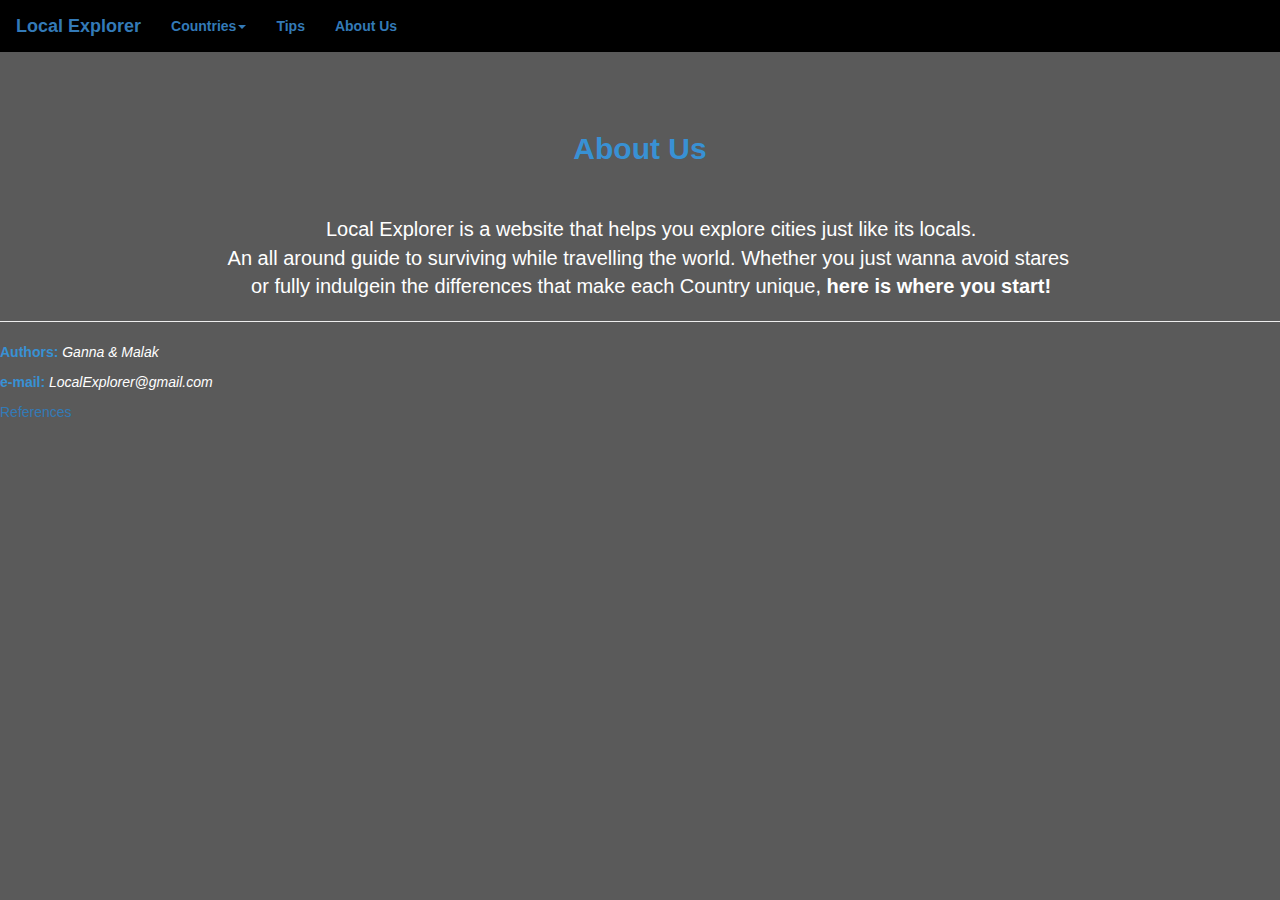
<file: aboutUs.html>
<!DOCTYPE html>
<html>
    <head>
        
        <title lang="en"></title>
        <link rel="icon" href="images/actuallogo.png">
        <meta charset="UTF-8">
        <meta name="vewport" content="width=device-width, inital-scale=1">
        <link rel="stylesheet" href="css/bootstrap.css">
        <link rel="stylesheet" href="css/navbar.css">
        <link rel="stylesheet" href="css/AboutStyle.css">
        
    </head>
    
    <body>
        
        <nav class="navbar">
            <div class="containter">
                <div class="navbar-header">
                    <a class="navbar-brand" href="home.html"><b>Local Explorer</b></a>
                </div>
                <div id="NavbarBody">
                    <ul class="nav navbar-nav">
                        <li class="dropdown">
                            <a href="#" data-toggle="dropdown" class="dropdown-toggle"><b>Countries</b><span class="caret"></span></a>
                            <ul class="dropdown-menu">
                                <li><a href="countries/egypt.html"><b>Egypt</b></a></li>
                                <li><a href="countries/india.html"><b>India</b></a></li>
                                <li><a href="countries/unitedKingdom.html"><b>United Kingdom</b></a></li>
                                <li><a href="countries/china.html"><b>China</b></a></li>
                                <li><a href="countries/spain.html"><b>Spain</b></a></li>
                            </ul>
                        </li>
                        <li><a href="Tips.html"><b>Tips</b></a></li>
                        <li><a href="aboutUs.html" target="_blank"><b>About Us</b></a></li>

                    </ul>
                </div>
            </div>
        </nav>
        <br />
        <br />
        <h2><b>About Us</b></h2>
        <br />
        <br />

        <p class="main">
            &nbsp;&nbsp;&nbsp;&nbsp;Local Explorer is a website that helps you explore cities just like its locals. <br />
            &nbsp;&nbsp;&nbsp;An all around guide to surviving while travelling the world. Whether you just wanna avoid stares <br />&nbsp;&nbsp;&nbsp;&nbsp;or fully indulgein the differences that make each Country unique, <b>here is where you start!</b>
        </p>
        <hr />
        <address>
            <p><b>Authors:</b> <em>Ganna &amp; Malak</em></p>
            <p><b>e-mail:</b> <em>LocalExplorer@gmail.com</em></p>
            <a href="references.html">References</a>
        </address>
        
        
        <script src="js/jquery3.2.1.js"></script>
        <script src="js/bootstrap.js"></script>
    </body>
</html>
</file>
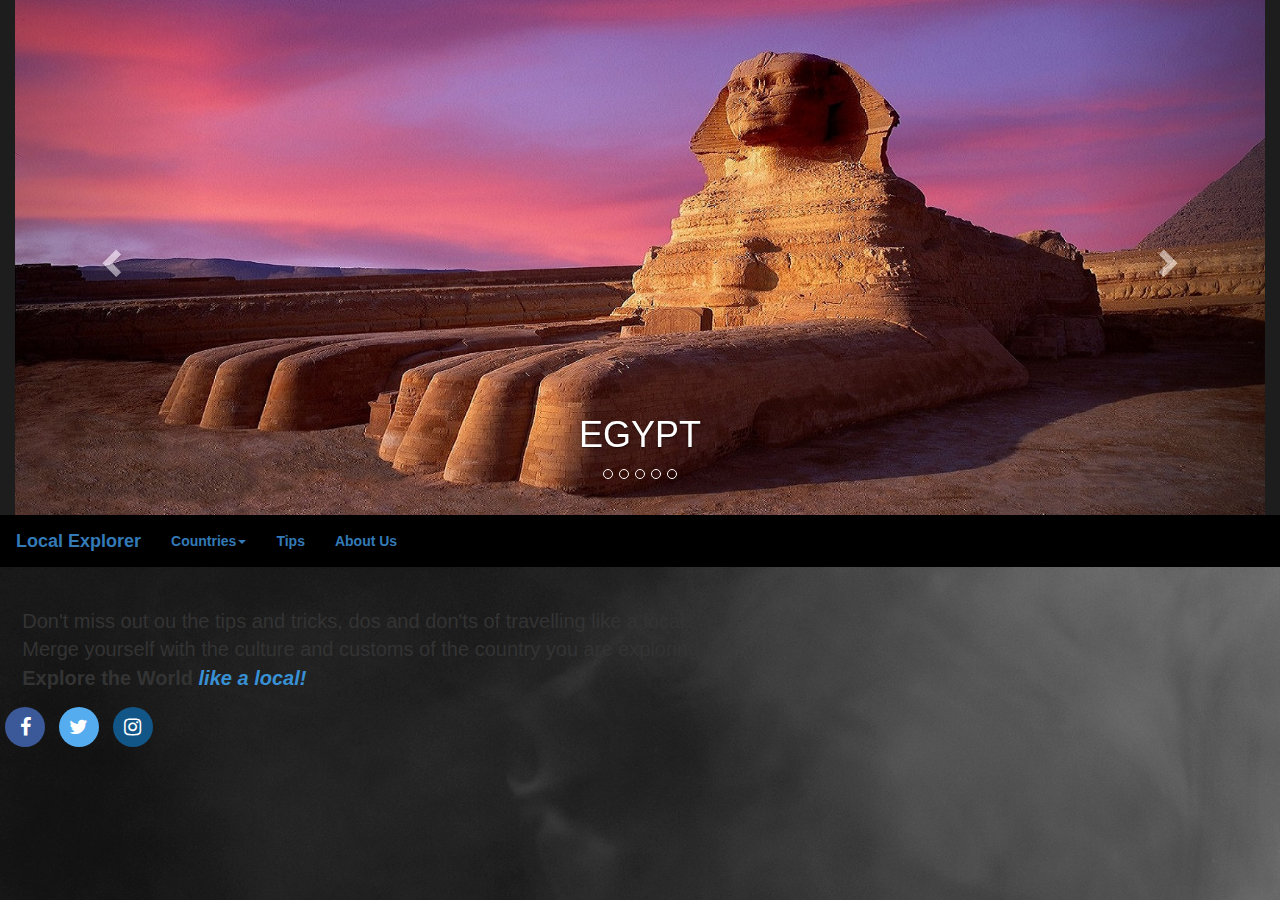
<file: home.html>
<!DOCTYPE>
<html>
    <head>
        
        <title lang="en">Local Explorer</title>
        <link rel="icon" href="images/actuallogo.png">
        <meta charset="UTF-8">
        <meta name="vewport" content="width=device-width, inital-scale=1">
        <link rel="stylesheet" href="css/bootstrap.css">
        <link rel="stylesheet" href="css/navbar.css">
        <link rel="stylesheet" href="https://cdnjs.cloudflare.com/ajax/libs/font-awesome/4.7.0/css/font-awesome.min.css">
        <link rel="stylesheet" href="css/HomeStyle.css">
        
    </head>
    
    <body>

    <div id="background">
    <div class="container-fluid">
        <div id="CountryCarousel" class="carousel slide" data-ride="carousel"> <!-- div contains Carousel-->
           
            <!-- Indicators -->
            <ol class="carousel-indicators">
                <li data-target="#CountryCarousel" data-slide-to="0"></li>
                <li data-target="#CountryCarousel" data-slide-to="1"></li>
                <li data-target="#CountryCarousel" data-slide-to="2"></li>
                <li data-target="#CountryCarousel" data-slide-to="3"></li>
                <li data-target="#CountryCarousel" data-slide-to="4"></li>  
            </ol>
            
            <!--Carousel Content -->
            <div class="carousel-inner">
                <div class="item active"><img src="images/egypt.jpg" alt="Egypt"><div class="carousel-caption"><a href="countries/egypt.html"><h1>EGYPT</h1></a></div></div>
                <div class="item"><img src="images/china.jpg" alt="China"><div class="carousel-caption"><a href="countries/china.html"><h1>CHINA</h1></a></div></div>
                <div class="item"><img src="images/india.jpg" alt="India"><div class="carousel-caption"><a href="countries/india.html"><h1>INDIA</h1></a></div></div>
                <div class="item"><img src="images/spain.jpg" alt="Spain"><div class="carousel-caption"><a href="countries/spin.html"><h1>SPAIN</h1></a></div></div>
                <div class="item"><img src="images/england.jpg" alt="England"><div class="carousel-caption"><a href="countries/unitedKingdom.html"><h1>ENGLAND</h1></a></div></div>
            </div>
            
            <!--Left/Right controls-->
            <a class="left carousel-control" href="#CountryCarousel" data-slide="prev">
                <span class="glyphicon glyphicon-chevron-left"></span>
                <span class="sr-only">Previous</span>
            </a>
            <a class="right carousel-control" href="#CountryCarousel" data-slide="next">
                <span class="glyphicon glyphicon-chevron-right"></span>
                <span class="sr-only">Next</span>
            </a>
        </div>
    </div>
    </div>
   

        
        
        <nav class="navbar">
            <div class="containter">
                <div class="navbar-header">
                    <a class="navbar-brand" href="home.html"><b>Local Explorer</b></a>
                </div>
                <div id="NavbarBody">
                    <ul class="nav navbar-nav">
                        <li class="dropdown">
                            <a href="#" data-toggle="dropdown" class="dropdown-toggle"><b>Countries</b><span class="caret"></span></a>
                            <ul class="dropdown-menu">
                                <li><a href="countries/egypt.html"><b>Egypt</b></a></li>
                                <li><a href="countries/india.html"><b>India</b></a></li>
                                <li><a href="countries/unitedKingdom.html"><b>United Kingdom</b></a></li>
                                <li><a href="countries/china.html"><b>China</b></a></li>
                                <li><a href="countries/spain.html"><b>Spain</b></a></li>
                            </ul>
                        </li>
                        <li><a href="Tips.html"><b>Tips</b></a></li>
                        <li><a href="aboutUs.html" target="_blank"><b>About Us</b></a></li>

                    </ul>
                </div>
            </div>
        </nav>
        
        <br />

        <p class="main">&nbsp;&nbsp;&nbsp;&nbsp;Don't miss out ou the tips and tricks, dos and don'ts of travelling like a local.<br />&nbsp;&nbsp;&nbsp;&nbsp;Merge yourself with the culture and customs of the country you are exploring. <br />&nbsp;&nbsp;&nbsp;&nbsp;<strong>Explore the World <em>like a local!</em></strong></p>
        
        <a href="#" class="fa fa-facebook"></a>
        <a href="#" class="fa fa-twitter"></a>
        <a href="#" class="fa fa-instagram"></a>

        
        
    
        
        <script src="js/jquery3.2.1.js"></script>
        <script src="js/bootstrap.js"></script>
    </body>
</html>
</file>
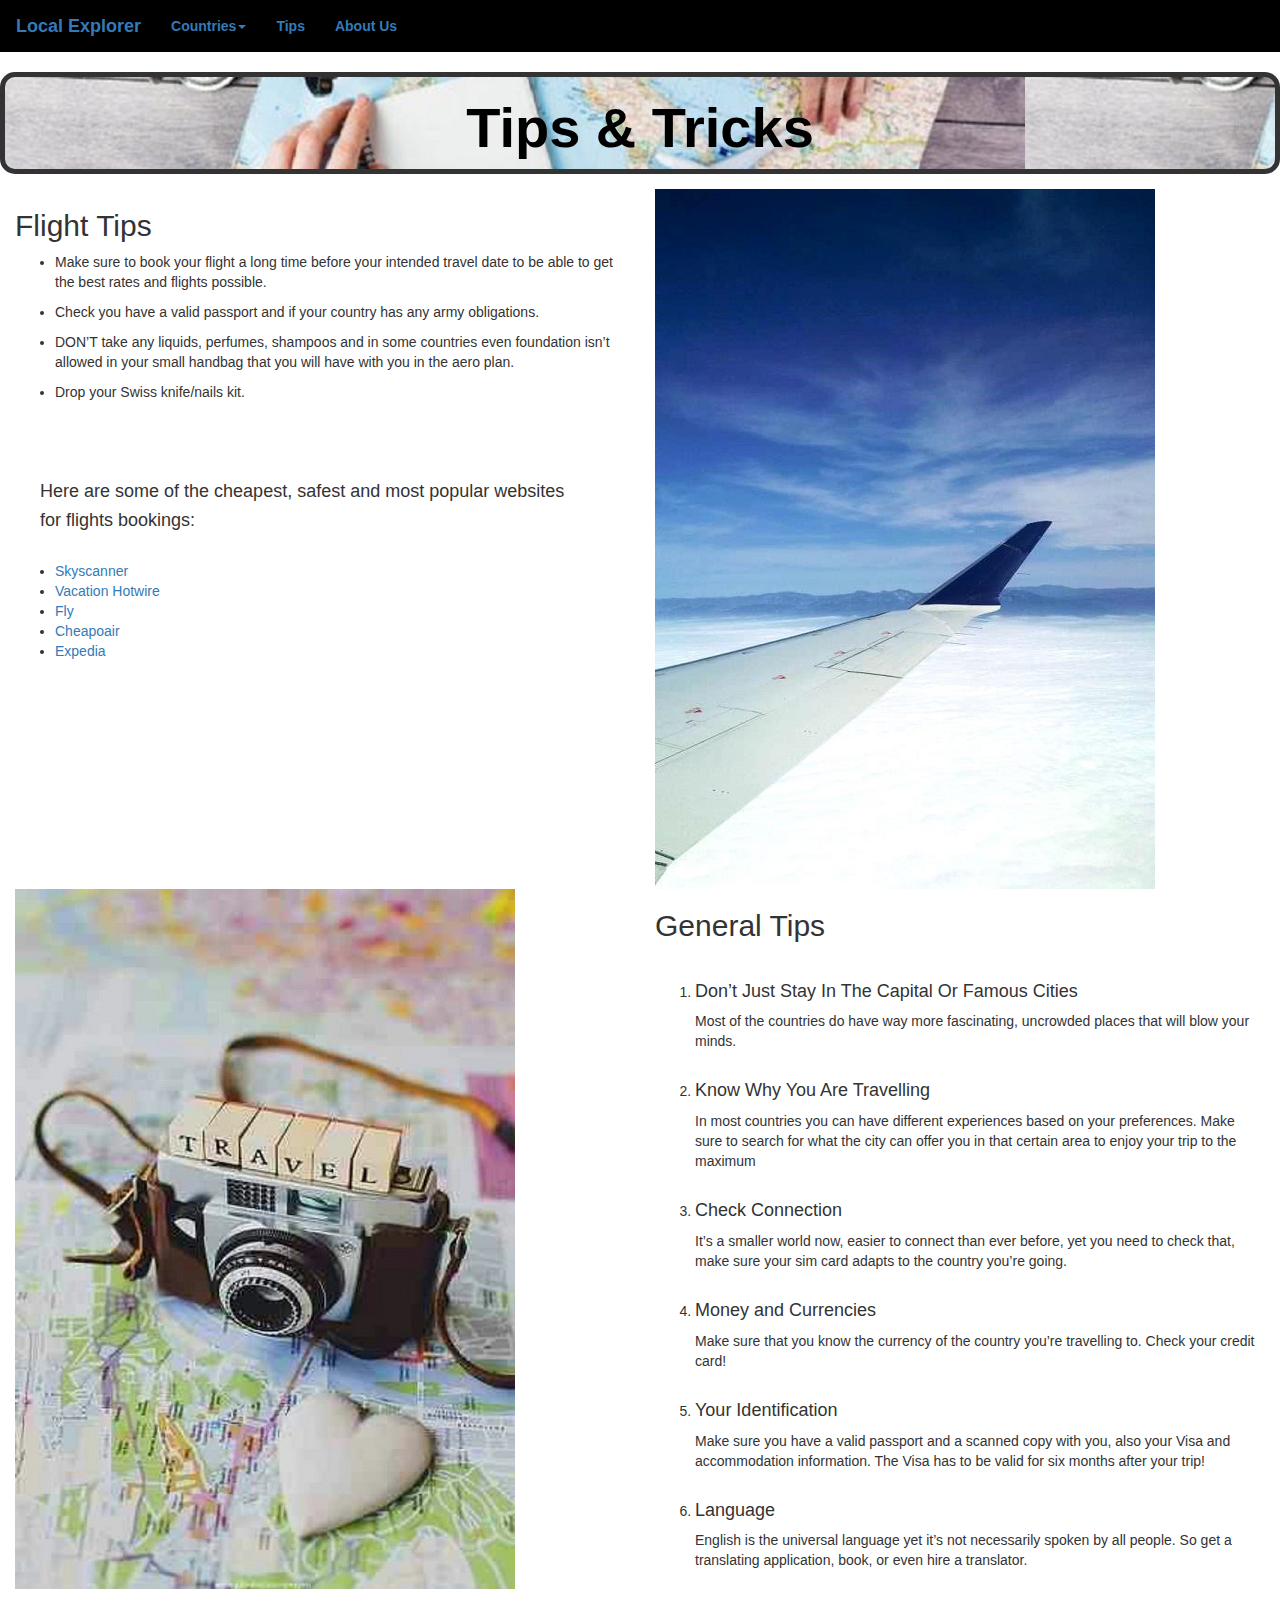
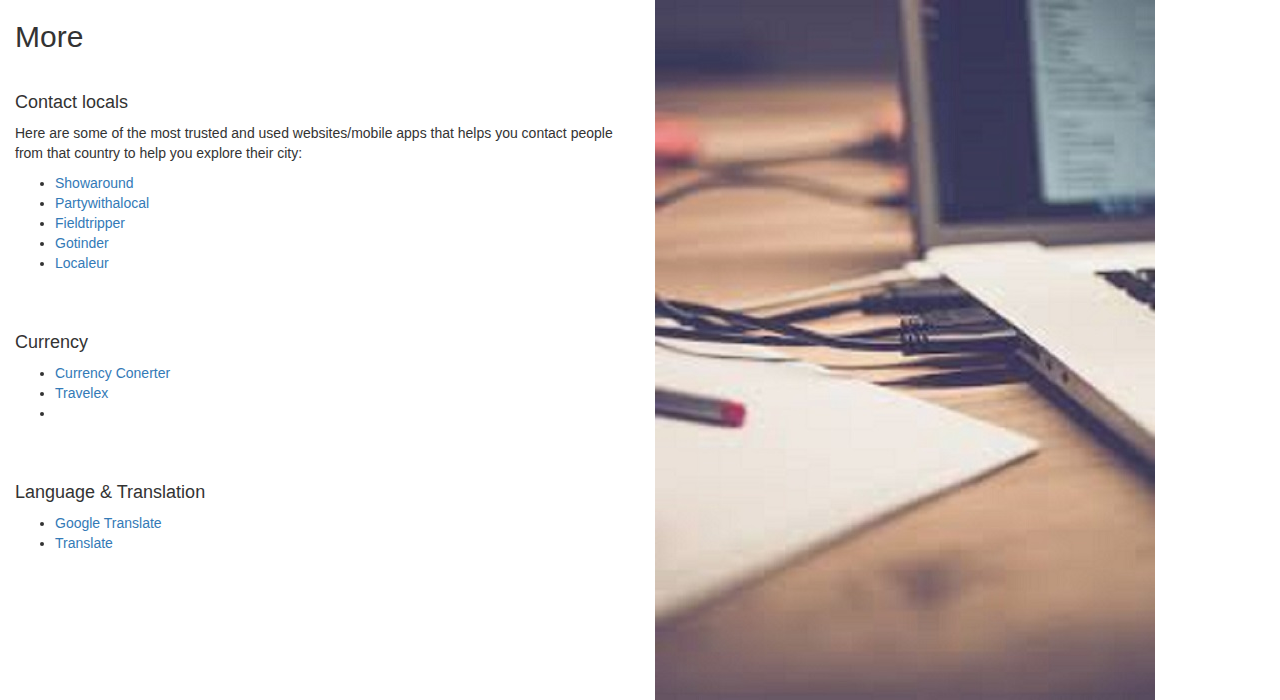
<file: Tips.html>
<!DOCTYPE html>
<html>
    <head>
        <title lang="en"></title>
        <link rel="icon" href="images/actuallogo.png">
        <meta charset="UTF-8">
        <meta name="vewport" content="width=device-width, inital-scale=1">
        <link rel="stylesheet" href="css/bootstrap.css">
        <link rel="stylesheet" href="css/navbar.css">
        <link rel="stylesheet" href="css/TipsStyle.css">
    </head>
    
    <body>
        
        <nav class="navbar">
            <div class="containter">
                <div class="navbar-header">
                    <a class="navbar-brand" href="home.html"><b>Local Explorer</b></a>
                </div>
                <div id="NavbarBody">
                    <ul class="nav navbar-nav">
                        <li class="dropdown">
                            <a href="#" data-toggle="dropdown" class="dropdown-toggle"><b>Countries</b><span class="caret"></span></a>
                            <ul class="dropdown-menu">
                                <li><a href="countries/egypt.html"><b>Egypt</b></a></li>
                                <li><a href="countries/india.html"><b>India</b></a></li>
                                <li><a href="countries/unitedKingdom.html"><b>United Kingdom</b></a></li>
                                <li><a href="countries/china.html"><b>China</b></a></li>
                                <li><a href="countries/spain.html"><b>Spain</b></a></li>
                            </ul>
                        </li>
                        <li><a href="Tips.html"><b>Tips</b></a></li>
                        <li><a href="aboutUs.html" target="_blank"><b>About Us</b></a></li>

                    </ul>
                </div>
            </div>
        </nav>
            
        <div class="header" "col-md-12">
            <h1><b>Tips &amp; Tricks</b></h1>
        </div>
        
        <div class="container-fluid">
            <div class="row">
                <div class="col-md-6">
                    <h2 id="flight">Flight Tips</h2>
                    <div class="article">
                        <ul>
                            <li><p>Make sure to book your flight a long time before your intended travel date to be able to get the best rates and flights possible.</p></li>
                            <li><p>Check you have a valid passport and if your country has any army obligations.</p></li>
                            <li><p>DON’T take any liquids, perfumes, shampoos and in some countries even foundation isn’t allowed in your small handbag that you will have with you in the aero plan.</p></li>
                            <li><p>Drop your Swiss knife/nails kit.</p></li>
                        </ul>

                        <br />
                        <br />
                        <br />

                        <h4>&nbsp;&nbsp;&nbsp;&nbsp;&nbsp;Here are some of the cheapest, safest and most popular websites </h4>
                        <h4>&nbsp;&nbsp;&nbsp;&nbsp;&nbsp;for flights bookings:</h4>
                        <br />
                        <ul>
                            <li><a href="https://www.skyscanner.net/">Skyscanner</a></li>
                            <li><a href="https://vacation.hotwire.com/">Vacation Hotwire</a></li>
                            <li><a href="https://www.fly.com">Fly</a></li>
                            <li><a href="https://www.cheapoair.com">Cheapoair</a></li>
                            <li><a href="https://www.expedia.com">Expedia</a></li>
                        </ul>

                    </div>
                </div>
                <div class="col-md-6" id="FlightTips">
                    <img class="img-responsive" src="images/flight.jpg">
                </div>
            </div>
            <div class="row">
                <div class="col-md-6">
                    <img class="img-responsive" src="images/general.jpg">
                    
                </div>
                <div class="col-md-6" id="FlightTips">
                     <h2 id="general">General Tips</h2>
                     <div class="article">
                        <br />
                        <p>
                            <ol>
                                <li><p><h4>Don’t Just Stay In The Capital Or Famous Cities</h4>Most of the countries do have way more fascinating, uncrowded places that will blow your minds.<br /><br /></p></li>
                                <li><p><h4>Know Why You Are Travelling</h4>In most countries you can have different experiences based on your preferences. Make sure to search for what the city can offer you in that certain area to enjoy your trip to the maximum<br /><br /></p></li>
                                <li><p><h4>Check Connection</h4>It’s a smaller world now, easier to connect than ever before, yet you need  to check that, make sure your sim card adapts to the country you’re going.<br /><br /></p></li>
                                <li><p><h4>Money and Currencies</h4> Make sure that you know the currency of the country you’re travelling to. Check your credit card!<br /><br /></p></li>
                                <li><p><h4>Your Identification</h4>Make sure you have a valid passport and a scanned copy with you, also your Visa and accommodation information. The Visa has to be valid for six months after your trip!<br /><br /></p></li>
                                <li><p><h4> Language </h4> English is the universal language yet it’s not necessarily spoken by all people. So get a translating application, book, or even hire a translator.<br /><br /></p></li>
                            </ol>
                        </p>
                    </div>
                </div>
            </div>
            <div class="row">
                <div class="col-md-6">
                     <h2 id="more">More</h2>
                     <div class="article">
                        <br />
                        <h4>Contact locals</h4>
                        <p>Here are some of the most trusted and used websites/mobile apps that helps you contact people from that country to help you explore their city:</p>
                        <p>
                            
                            <ul>
                            <li><a href="https://www.showaround.com">Showaround</a></li>
                            <li><a href="http://partywithalocal.com">Partywithalocal</a></li>
                            <li><a href="https://www.fieldtripper.com/">Fieldtripper</a></li>
                            <li><a href="https://www.gotinder.com">Gotinder</a></li>
                            <li><a href="https://www.localeur.com">Localeur</a></li>
                        </ul>

                        </p>

                        <br />
                        <br />
                        <h4>Currency</h4>
                        <p>
                            
                            <ul>
                                <li><a href="https://www.oanda.com/currency/converter/">Currency Conerter</a></li>
                                <li><a href="https://www.travelex.com/">Travelex</a></li>
                                <li><a href=""></a></li>
                             </ul>
                        </p>

                        <br />
                        <br />
                        <h4>Language &amp; Translation</h4>
                        <p>
                            
                            <ul>
                                <li><a href="https://translate.google.com/"> Google Translate</a></li>
                                <li><a href="https://www.translate.com/"> Translate</a></li>
                            </ul>
                        </p>

                    </div>
                </div>
                <div class="col-md-6" id="FlightTips">
                    <img class="img-responsive" src="images/more.jpg">
                </div>
            </div>
        </div>
        
        <script src="js/jquery3.2.1.js"></script>
        <script src="js/bootstrap.js"></script>
    </body>
</html>
</file>
<file: css/navbar.css>
.navbar {
	background-color: black;
    border-radius: 0 !important;
    -webkit-border-radius: 0 !important;
    -moz-border-radius: 0 !important;
    border-radius: 0 !important;
    postion: relative;
}
</file>
<file: css/AboutStyle.css>
.main {
	font-size: 20px;
	color: white;
	text-align: center;
}
body {
	background-color: #5a5a5a;
}
h2{
	color: #3891d4;
	text-align: center;
}

address b{
	color: #3891d4;
}

address em {
	color: white;
}
</file>
<file: css/HomeStyle.css>
body {
	background-image: url('../images/backgroundHome.jpg');
}

#background {
	background-color: #1E1D1D ;
}

h1 {
    color: white;
}

.main{
	font-size: 20px;
}

em {
	color: #3891d4;
}

.fa { 
	 padding: 10px;
  font-size: 20px;
  width: 40px;
  text-align: center;
  text-decoration: none;
  margin: 5px 5px;
  border-radius: 50%;
}

.fa-facebook {
  background: #3B5998;
  color: white;
}

.fa-twitter {
  background: #55ACEE;
  color: white;
}
.fa-instagram {
  background: #125688;
  color: white;
}
div.center {
  display: flex;
  justify-content: center;
  align-items: center;

}
</file>
<file: css/TipsStyle.css>
.header {
    margin-bottom: 15px;
    border-style: solid;
    border-width: 5px;
    text-align: center;
    border-radius:15px;
    background-image: url(../images/travel.jpg)
}
.header h1{
    font-size:400%;
    color: black;
}

img {
    max-width: 100%;
}
</file>
